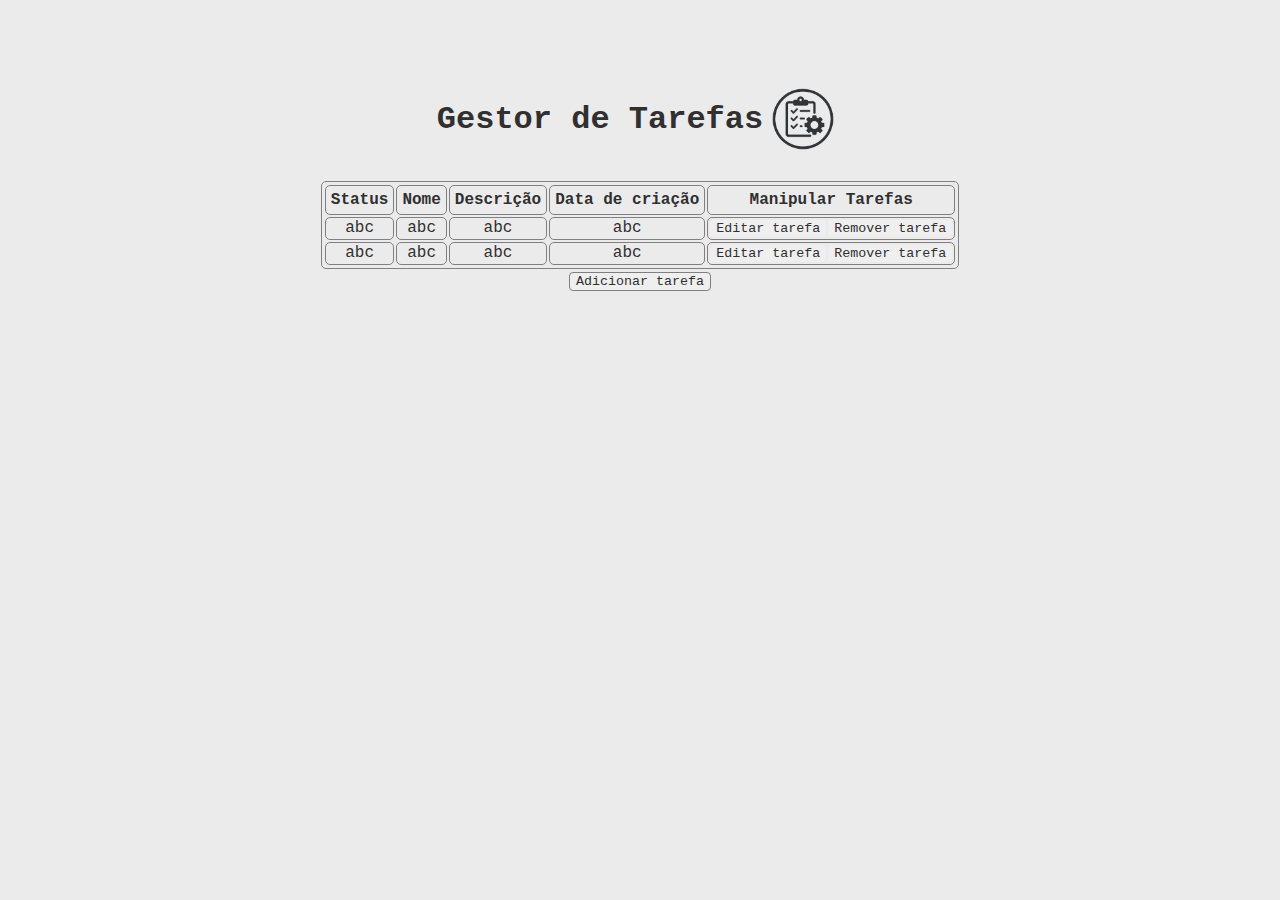
<file: Front/index.html>
<!DOCTYPE html>
<html lang="en">
<head>
    <meta charset="UTF-8">
    <meta name="viewport" content="width=device-width, initial-scale=1.0">
    <title>Gestor de Tarefas</title>
    <link rel="stylesheet" href="style.css">
    <link rel="icon" href="LogoComFundo.png">
</head>
<body>

<div class="wrapper">
    <div class="wrapper2">
        <h1 style="color: #303030;">
            Gestor de Tarefas
            <img src="logo.png" width="80px">
        </h1>
    </div>


    <table border="1" style="padding: 1px;">
    <tr>
        <th>Status</th>
        <th>Nome</th>
        <th>Descrição</th>
        <th>Data de criação</th>
        <th>Manipular Tarefas</th>
    </tr>
    <tr>
        <td>abc</td>
        <td>abc</td>
        <td>abc</td>
        <td>abc</td>
        <td><button class="upt tr">Editar tarefa</button><button class="rmv tr">Remover tarefa</button></td>
    </tr>
    <tr>
        <td>abc</td>
        <td>abc</td>
        <td>abc</td>
        <td>abc</td>
        <td><button class="upt tr">Editar tarefa</button><button class="rmv tr">Remover tarefa</button></td>
    </tr>
    </table>

    <div class="button-wrapper">
        <button class="add tr">Adicionar tarefa</button>
    </div>
</div>
</body>
</html>
</file>
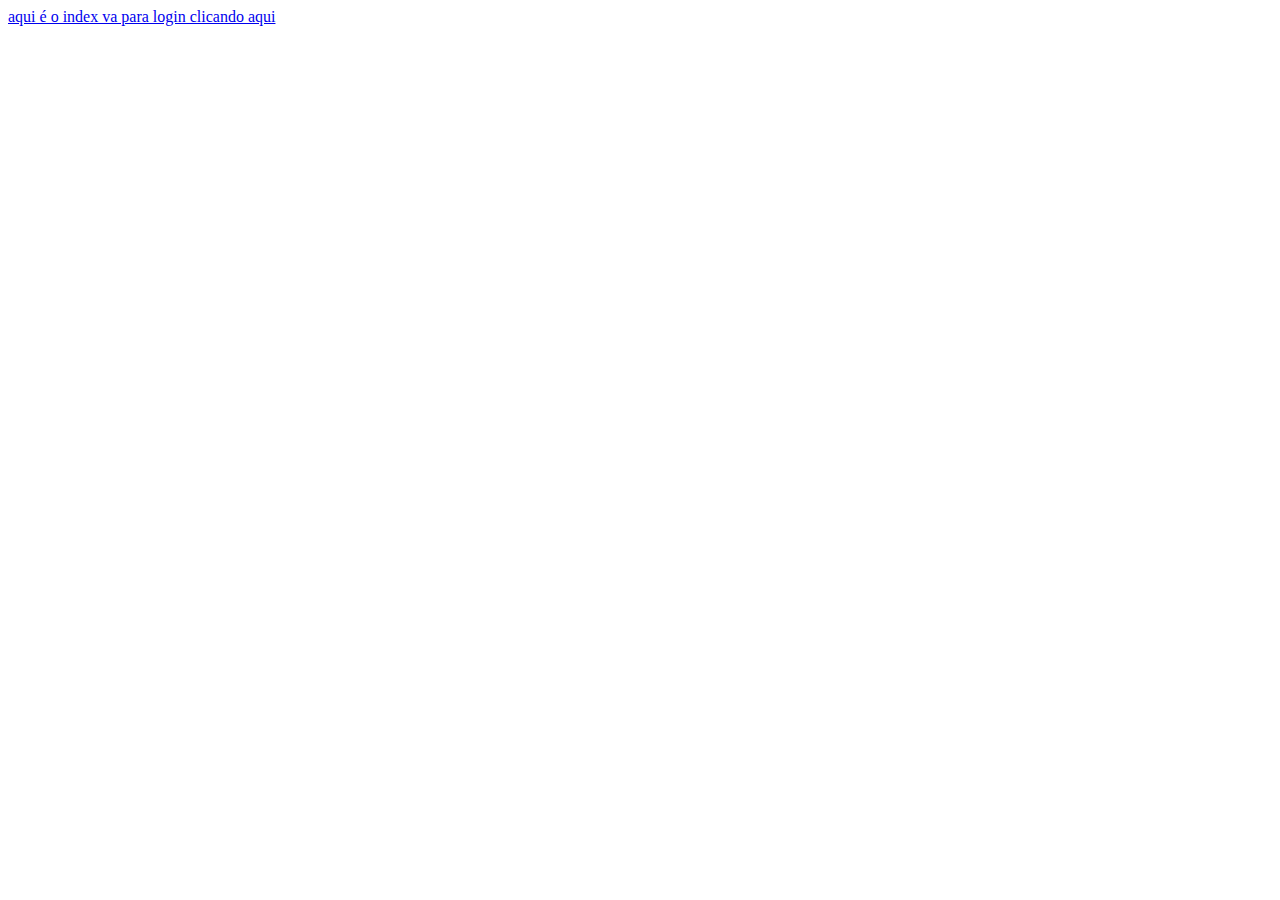
<file: tarefas/templates/tarefas/index.html>
<!DOCTYPE html>
<html lang="pt-BR">
<head>
    <meta charset="UTF-8">
    <title>Login</title>
</head>
<body>
    <a href="{% url 'tarefas:login' %}">aqui é o index va para login clicando aqui</a>

</body>
</html>
</file>
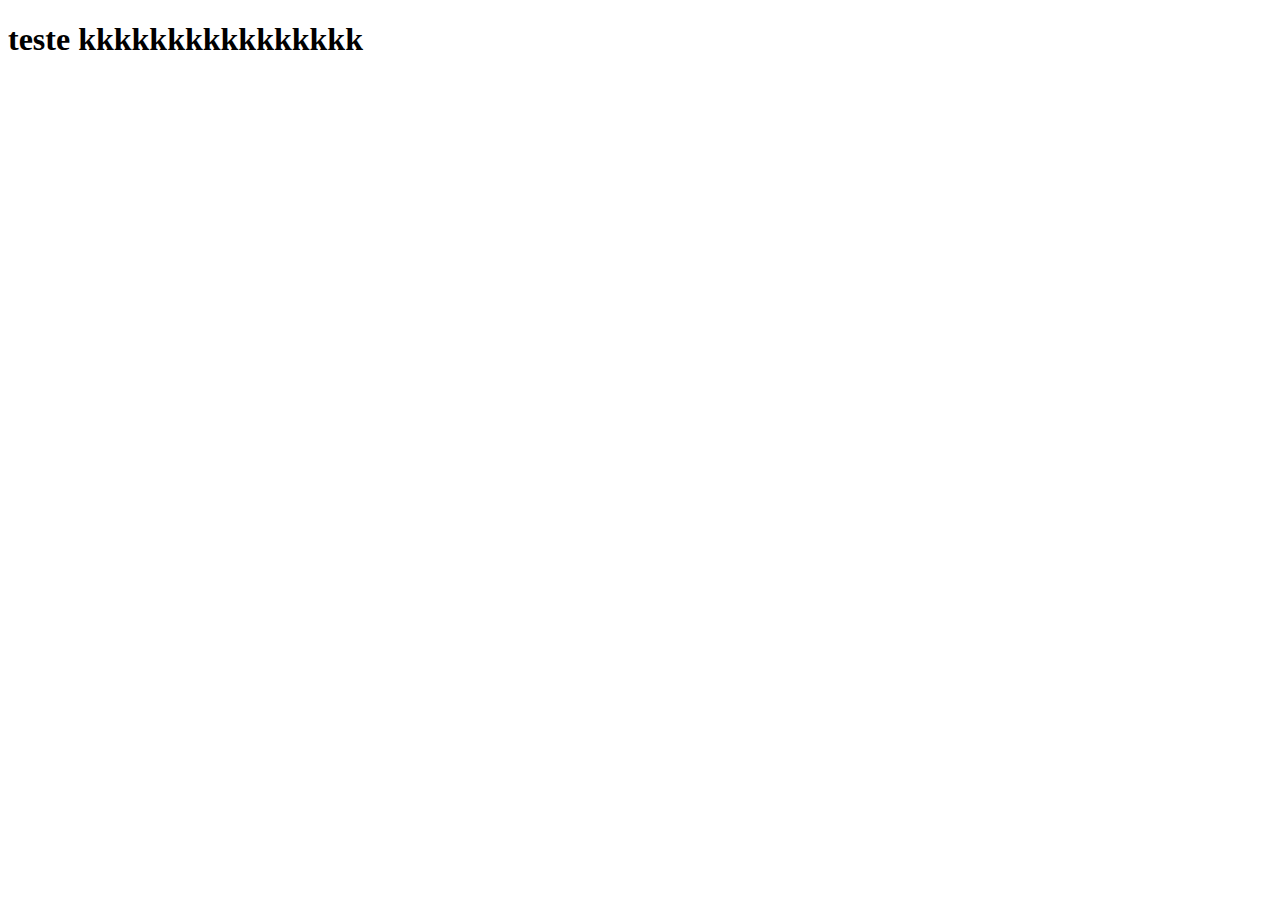
<file: tarefas/templates/teste.html>
<!DOCTYPE html>
<html lang="en">
<head>
    <meta charset="UTF-8">
    <meta name="viewport" content="width=h1, initial-scale=1.0">
    <title>Document</title>
</head>
<body>
    <h1>teste kkkkkkkkkkkkkkkk</h1>
</body>
</html>
</file>
<file: Front/style.css>
*{
    font-family: "Monaspace Neon", ui-monospace, SFMono-Regular,
    SF Mono, Menlo, Consolas, Liberation Mono, monospace  ;
    transition: 0.5s;
}

body{
    display: flex;
    justify-content: center;
    background-color: rgb(235, 235, 235);
    color: #303030;

}

.wrapper{
    margin-top: 50px;
    display: block;
}

.wrapper h1{
    color: #303030;
    display: flex;
    align-items: center;
}


.wrapper2{
    display: flex;
    align-items: center;
    justify-self: center;
}

table{
    width: 100%;
    border-color: gray;
    border-radius: 5px;
    border-style: solid;
}

tr{
    border-color: gray;
    border-radius: 5px;
    border-style: solid;
}

th{
    padding: 5px;
    border-color: gray;
    border-radius: 5px;
    border-style: solid;
}

td{
    text-align: center;
    border-color: gray;
    border-radius: 5px;
    border-style: solid;
}

.add{
    color: #303030;
    margin: 1px;
    border-radius: 4px;
    border-style: solid;
    border-color: gray;
    border-width: 1px;
}

.add:hover{
    background-color: white;
}

.upt{
    color: #303030;
    margin: 1px;
    border: none;
    border-radius: 4px;
}

.upt:hover{
    background-color: white;
}

.rmv{
    border: none;
    color: #303030;
    margin: 1px;
    border-radius: 4px;
}

.rmv:hover{
    background-color: white;
}

.button-wrapper{
    margin-top: 2px;
    display: flex;
    justify-content: center;
}
</file>
